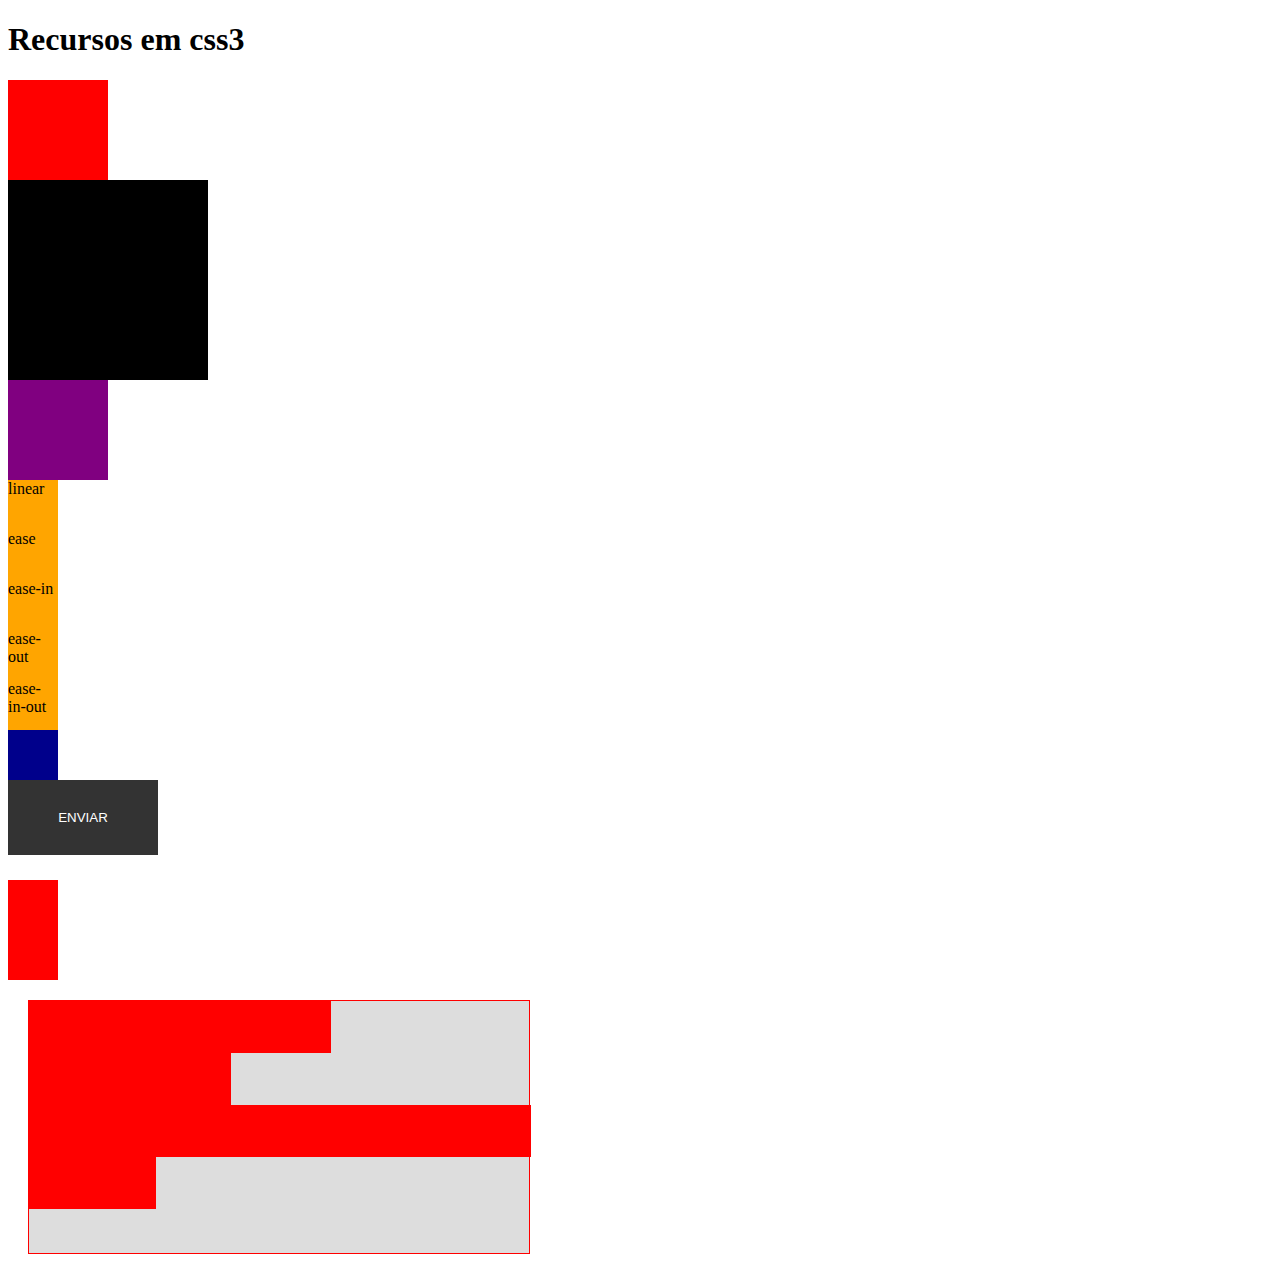
<file: Primeiras aulas/index.html>
<!DOCTYPE html>
<html lang="pt-br">
<head>
    <meta charset="UTF-8">
    <meta name="viewport" content="width=device-width, initial-scale=1.0">
    <link rel="stylesheet" type="text/css" href="styles.css">
    <title>Css</title>
</head>
<body>
    <h1>Recursos em css3</h1>
    <div class="animation-div"></div>
    <div class="animation-div2"></div>
    <div class="animation-div3"></div>
    <div class="box" id="animation-div4">linear</div>
    <div class="box" id="animation-div5">ease</div>
    <div class="box" id="animation-div6">ease-in</div>
    <div class="box" id="animation-div7">ease-out</div>
    <div class="box" id="animation-div8">ease-in-out</div>
    <div id="animation-div9"></div> 
    <button class="btn">enviar</button>
    <div class="transition"></div> 
<div class="div-calc">
    <div class="innerdiv-calc calc1"></div>
    <div class="innerdiv-calc calc2"></div>
    <div class="innerdiv-calc calc3"></div>
    <div class="innerdiv-calc calc4"></div>

</div>

</body>
</html>
</file>
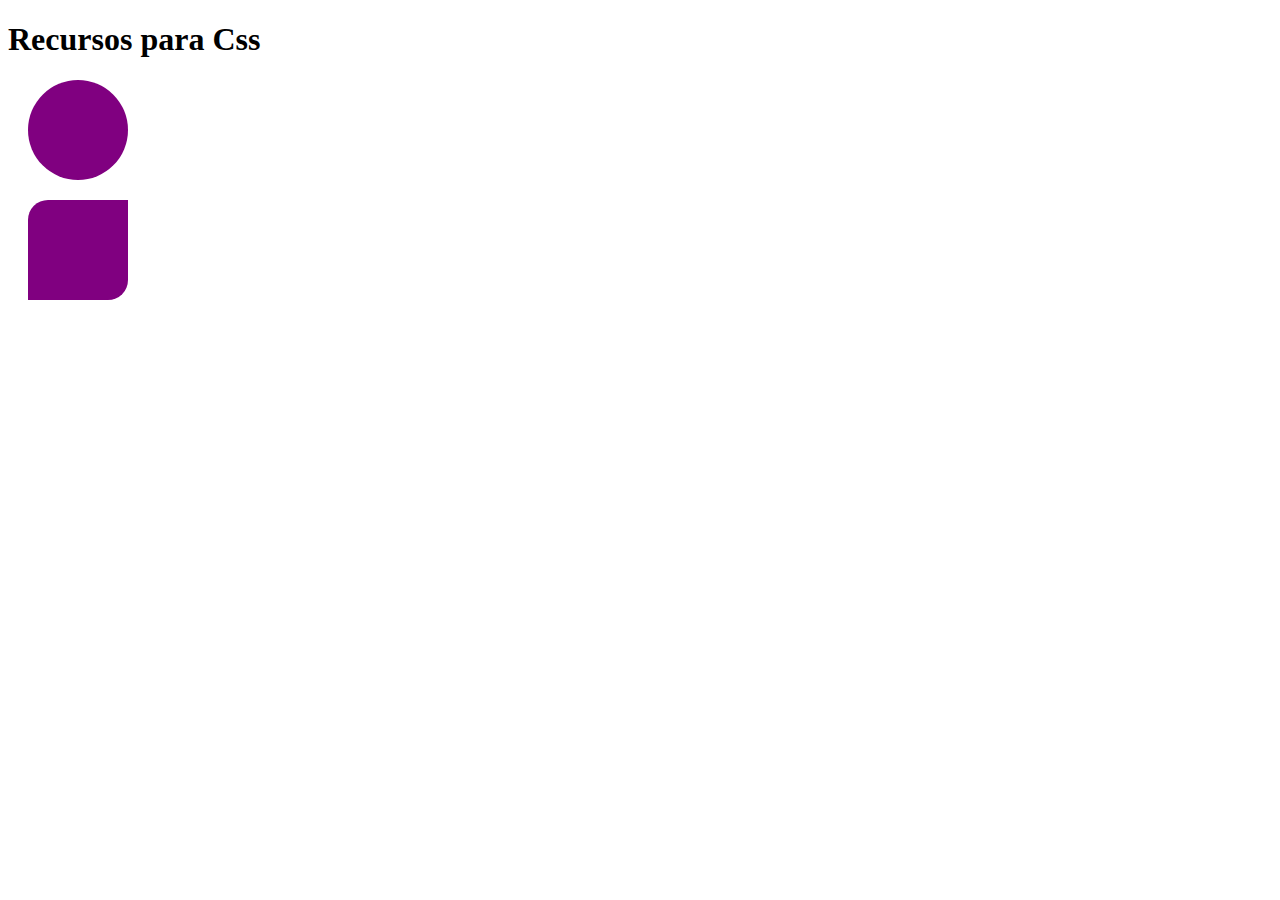
<file: Primeiras aulas/Pasta do dia 30/index.html>
<!DOCTYPE html>
<html lang="pt-br">
<head>
    <meta charset="UTF-8">
    <meta name="viewport" content="width=device-width, initial-scale=1.0">
    <link rel="stylesheet" type="text/css" href="stlyle.css">
    <title>Recursos Css</title>
</head>
<body>
    <h1>Recursos para Css</h1>
    <!--<div class="gradient-box gradient1"></div>
    <div class="gradient-box gradient2"></div>
    <div class="gradient-box gradient3"></div>
    <div class="gradient-box gradient4"></div>
    <div class="gradient-box gradient5"></div>
    <div class="gradient-box gradient6"></div>
    <div class="gradient-box gradient7"></div>
    <div class="gradient-box gradient8"></div>
    <div class="gradient-box gradient9"></div>
        <h1 class="fontface">esta fonte veio de link externo</h1>
    <div class="mediaquery"></div>    -->

    <div class="div-border border-radius1"></div>
    <div class="div-border border-radius2"></div>

</body>
</html>
</file>
<file: Primeiras aulas/styles.css>
@keyframes animacao {
    from{background-color: red;}
    to{background-color: yellow;}
}
@keyframes animacao2 {
    0% {}
    30% {width: 100px;}
    60% {background-color: red;}
    80% {left: 100px; background-color: blue;}
    100% {height: 100px;}
}
@keyframes animacao3{
    from {left: 0;}
    to{left: 200px; background-color: green;}
}
@keyframes animacao4{
    from{left: 0;}
    to{left: 500px;}
}
@keyframes animacao5{
    0%{left: 0px;}
    25%{left: 20px; background-color: blue;}
    60%{left: 100px; background-color: orange;}
    100%{right: 30px; background-color: red;}

}
.animation-div {
    width: 100px;
    height: 100px;
    background-color: red;
    animation-name: animacao;
    animation-duration: 5s;
    animation-iteration-count: infinite;
}

.animation-div2 {
    width: 200px;
    height: 200px;
    background-color: black;
    animation-name: animacao2;
    animation-duration: 6s;
    position: relative;
    animation-iteration-count: infinite;
}

.animation-div3 {
    width: 100px;
    height: 100px;
    background-color: purple;
    position: relative;
    animation-name: animacao3;
    animation-duration: 3s;
    animation-delay: 1s;
    animation-iteration-count: infinite;
}

.box{
    background-color: orange;
    width: 50px;
    height: 50px;
    position: relative;
    animation-name: animacao4;
    animation-duration: 4s;
    animation-iteration-count: infinite;

}
#animation-div4{
    animation-timing-function: linear;

}
#animation-div5{
    animation-timing-function: ease;
}
#animation-div6{
    animation-timing-function: ease-in;
}
#animation-div7{
    animation-timing-function: ease-out;
}
#animation-div8{
    animation-timing-function: ease-in-out;
}
#animation-div9{
    background-color: darkblue;
    width: 50px;
    height: 50px;
    position: relative;
    animation: animacao5 8s ease-out 4s infinite;
}
.btn{
    display: block;
    position: relative;
    padding: 10px;
    margin-bottom: 25px;
    width: 150px;
    height: 75px;
    color: #fff;
    text-transform: uppercase;
    background-color: #333;
    border: 1px solid #333;
    cursor: pointer;
    text-align: center;
    transition: 1s;

}
.btn:hover{
    color: #333;
    background-color: #fff;
}
.transition{
    width: 50px;
    height: 100px;
    background-color: red;
    transition: 4s;
}
.transition:hover{
    width: 200px;
   
}
.div-calc{
    height: 252px;
    width: 500px;
    position: relative;
    margin: 20px;
    background-color: #DDD;
    border: 1px solid red;

}
.innerdiv-calc {
    height: 50px;
    width: 10px;
    position: relative;
    background-color: red;
    border: 1px solid red;
}
.calc1{
    width: calc(50% + 50px);
}
.calc2{
    width: calc(50% - 50px);
}
.calc3{
    width: calc(50% * 2);
    margin: 0px;
}
.calc4{
    width: calc(50% / 2);
}
</file>
<file: Primeiras aulas/Pasta do dia 30/stlyle.css>
.gradient-box {
    width: 500px;
    height: 200px;
    position: relative;
    margin: 20px;
}
.gradient1 {
    background-image: linear-gradient(purple, blue) ;
}
.gradient2{
    background-image: linear-gradient(to right, purple, blue);
}
.gradient3{
background-image: linear-gradient(to left, purple, blue);
}
.gradient4{
    background-image: linear-gradient(to top left, purple, blue);
}
.gradient5{
    background-image: linear-gradient(to top right, purple, blue );
}
.gradient6{
    background-image: linear-gradient(purple,blue,red);
}
.gradient7{
    background-image: radial-gradient(#3022,#db983d);
}
.gradient8{
    background-image: radial-gradient(#9992 10%, #8634a8 30%, #233232 );
}
@font-face{
    font-family: "Sedgwick Ave Display";
    src: url(SedgwickAveDisplay-Regular.ttf);
}
.fontface{
    font-family: "Sedgwick Ave Display";
}
.mediaquery{
    height: 200px;
    width: 1200px;
    background-color: red;
}

@media (max-widht: 1000px){
    .mediaquery{
        width: 500px;
        background-color: blue;
    }
}
@media (max-widht: 768px){
    .mediaquery{
        width: 300px;
        background-color: green;
    }
}
@media (max-widht: 512px){
    .mediaquery{
        width: 200px;
        background-color: pink;
    }
}
.div-border{
    width: 100px;
    height: 100px;
    background-color: purple;
    margin: 20px;
}
.border-radius1{
    border-radius: 50px;
}
.border-radius2{
    border-top-left-radius: 20px;
    border-bottom-right-radius: 20px;
}
</file>
